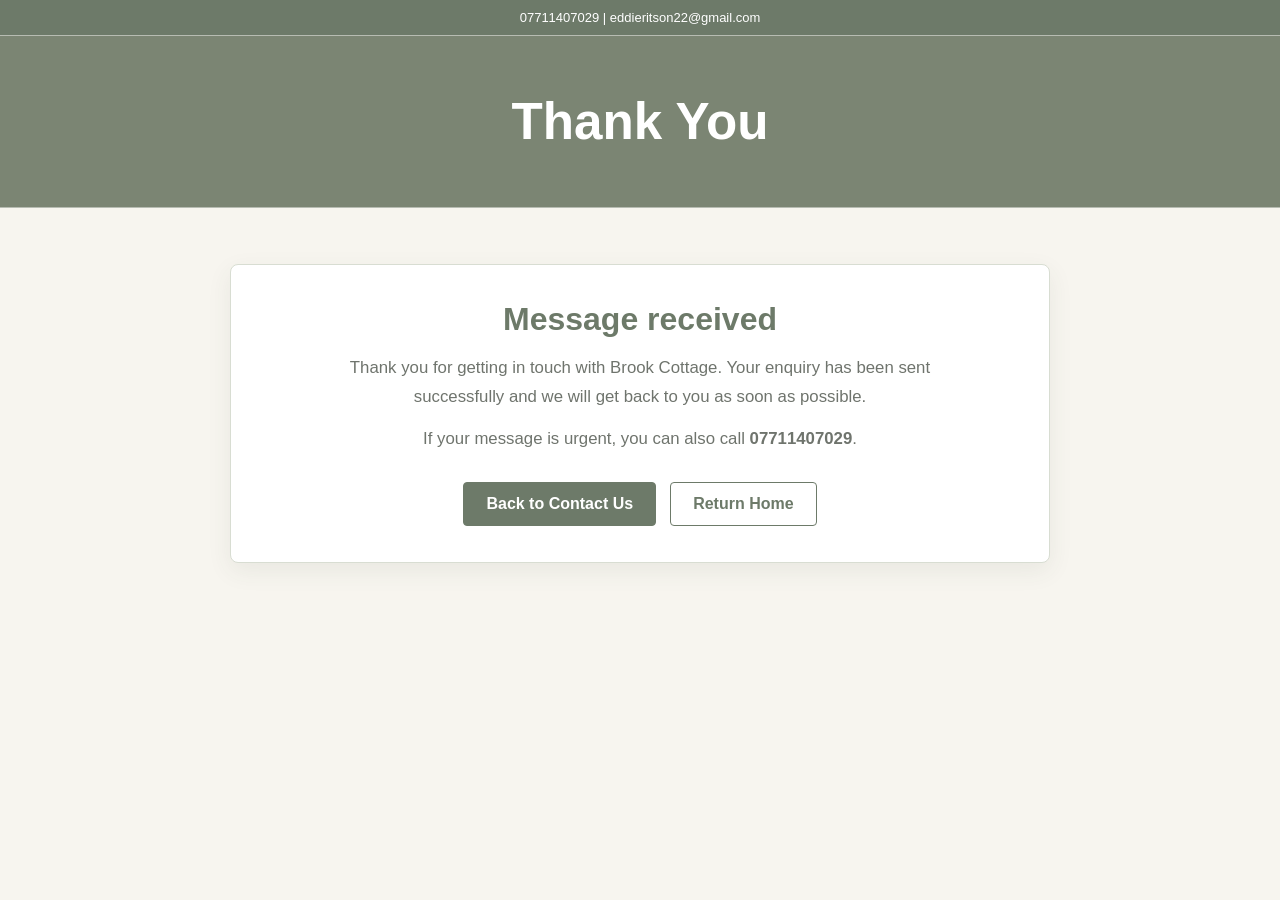
<file: contact-us/thanks.html>
<!DOCTYPE html>
<html lang="en-GB">
<head>
  <meta charset="UTF-8">
  <meta name="viewport" content="width=device-width, initial-scale=1.0">
  <title>Thank You - Brook Cottage</title>
  <meta name="robots" content="noindex, follow">
  <style>
    :root {
      --sage: #7b8573;
      --sage-dark: #6d7a69;
      --cream: #f7f5ef;
      --text: #3f4540;
      --muted: #6f746d;
      --white: #ffffff;
      --border: #d8ddd2;
    }
    * { box-sizing: border-box; }
    body {
      margin: 0;
      font-family: Arial, Helvetica, sans-serif;
      background: var(--cream);
      color: var(--text);
      min-height: 100vh;
    }
    .topbar {
      background: var(--sage-dark);
      color: var(--white);
      font-size: 13px;
      padding: 10px 20px;
      text-align: center;
    }
    .hero {
      background: var(--sage);
      color: var(--white);
      border-top: 1px solid rgba(255,255,255,0.45);
      border-bottom: 1px solid rgba(255,255,255,0.45);
      padding: 56px 20px;
      text-align: center;
    }
    .hero h1 {
      margin: 0;
      font-size: clamp(2rem, 4vw, 3.5rem);
      font-weight: 700;
    }
    .wrap {
      max-width: 860px;
      margin: 0 auto;
      padding: 56px 20px 72px;
    }
    .card {
      background: var(--white);
      border: 1px solid var(--border);
      border-radius: 8px;
      padding: 36px 28px;
      box-shadow: 0 8px 24px rgba(64, 73, 59, 0.08);
      text-align: center;
    }
    .card h2 {
      color: var(--sage-dark);
      font-size: 2rem;
      margin: 0 0 16px;
    }
    .card p {
      margin: 0 auto 14px;
      max-width: 38rem;
      line-height: 1.7;
      color: var(--muted);
      font-size: 1.05rem;
    }
    .actions {
      display: flex;
      justify-content: center;
      gap: 14px;
      flex-wrap: wrap;
      margin-top: 28px;
    }
    .btn {
      display: inline-block;
      padding: 12px 22px;
      border-radius: 4px;
      text-decoration: none;
      font-weight: 700;
      transition: background 0.2s ease, color 0.2s ease, border-color 0.2s ease;
    }
    .btn-primary {
      background: var(--sage-dark);
      color: var(--white);
      border: 1px solid var(--sage-dark);
    }
    .btn-primary:hover { background: #5d6858; border-color: #5d6858; }
    .btn-secondary {
      background: var(--white);
      color: var(--sage-dark);
      border: 1px solid var(--sage-dark);
    }
    .btn-secondary:hover { background: #f0f2ed; }
  </style>
</head>
<body>
  <div class="topbar">07711407029 | eddieritson22@gmail.com</div>
  <header class="hero">
    <h1>Thank You</h1>
  </header>
  <main class="wrap">
    <section class="card">
      <h2>Message received</h2>
      <p>Thank you for getting in touch with Brook Cottage. Your enquiry has been sent successfully and we will get back to you as soon as possible.</p>
      <p>If your message is urgent, you can also call <strong>07711407029</strong>.</p>
      <div class="actions">
        <a class="btn btn-primary" href="/contact-us/">Back to Contact Us</a>
        <a class="btn btn-secondary" href="/">Return Home</a>
      </div>
    </section>
  </main>
</body>
</html>
</file>
